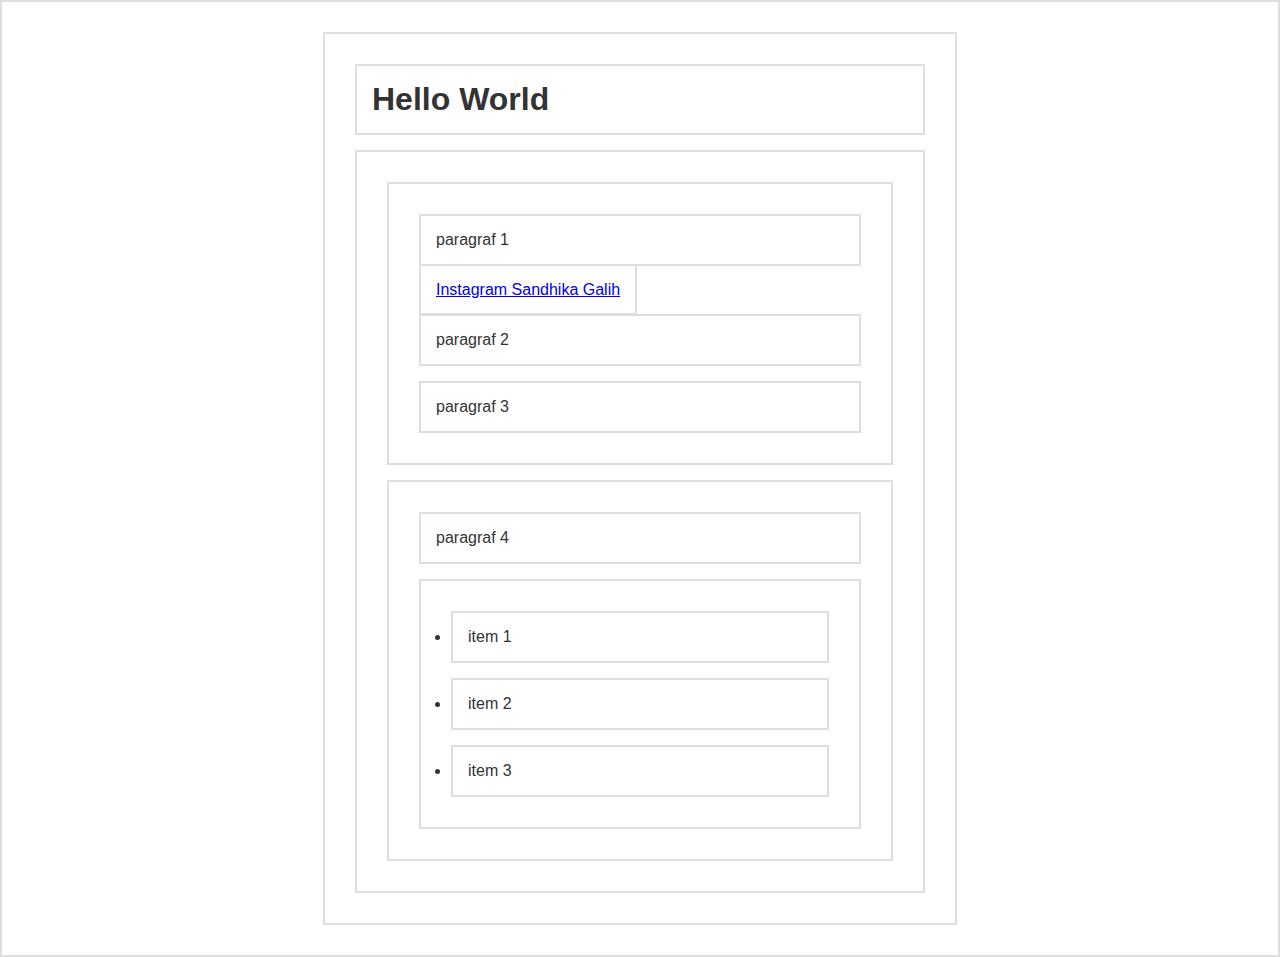
<file: DOM/index.html>
<!DOCTYPE html>
<html lang="en">

<head>
    <meta charset="UTF-8">
    <title>Dom Selection</title>
    <style>
        * {
            border: 2px solid #dedede;
            padding: 15px;
            margin: 15px;
        }

        html {
            margin: 0;
            padding: 0;
        }

        body {
            max-width: 600px;
            margin: 30px auto;
            font-family: sans-serif;
            color: #333;
        }

        section#b ul li:nth-child(2) {
            background-color: white;
        }
    </style>
</head>

<body>

    <h1 id="judul">Hello World</h1>
    <div id="container">
        <section id="a">
            <p class="p1">paragraf 1</p>
            <a href="http://instagram.com/sandhikagalih">Instagram Sandhika Galih</a>
            <p class="p2">paragraf 2</p>
            <p class="p3">paragraf 3</p>
        </section>
        <section id="b">
            <p>paragraf 4</p>
            <ul>
                <li>item 1</li>
                <li>item 2</li>
                <li>item 3</li>
            </ul>
        </section>
    </div>

    <script src="script_5.js"></script>
</body>

</html>
</file>
